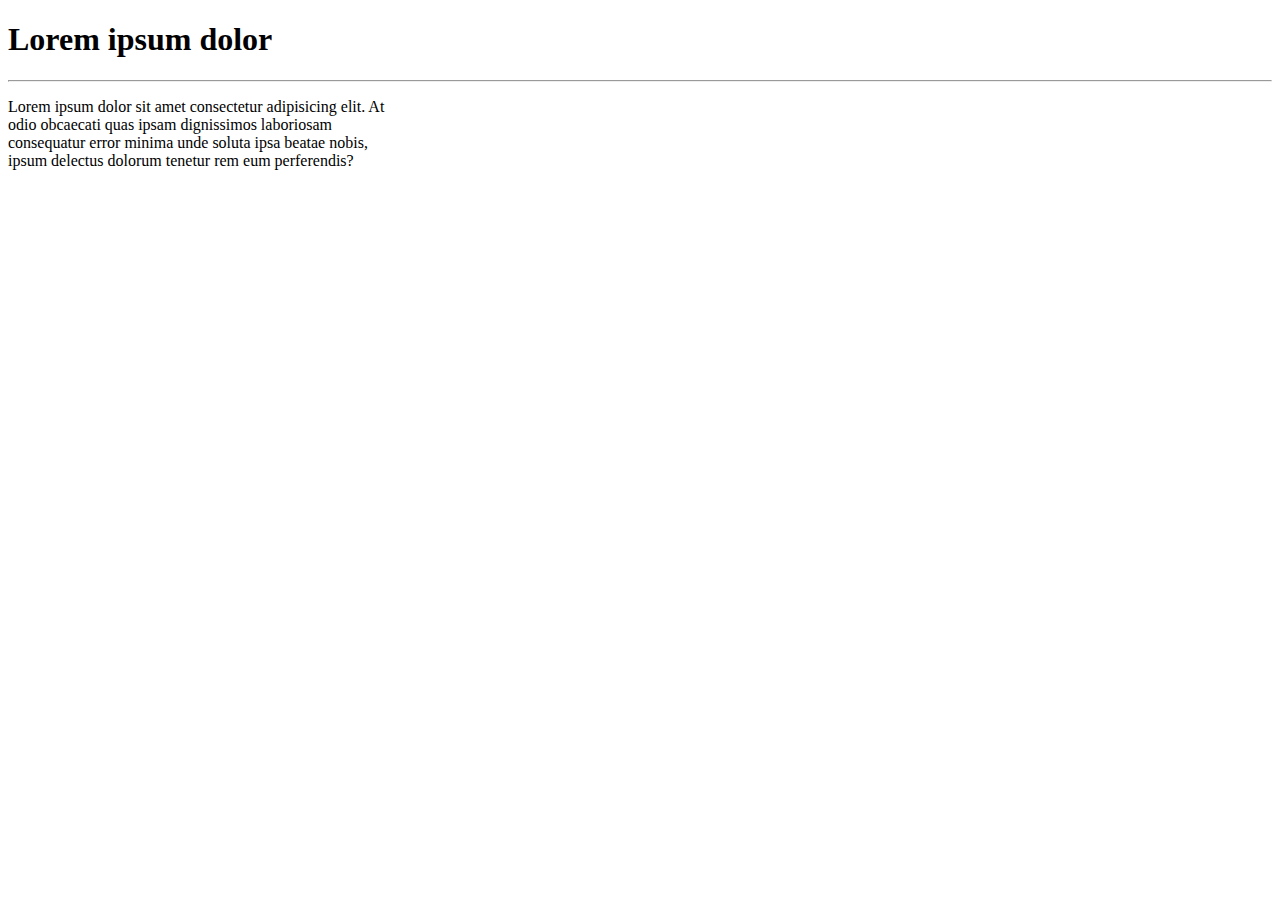
<file: index.html>
<!DOCTYPE html>
<html lang = "en">

<head>

    <meta charset = "UTF-8">
    <meta name = "viewport" content = "width=device-width, initial-scale=1.0">
    <title>My first webpage on repository</title>

</head>

<body>
    
    <h1>Lorem ipsum dolor</h1>

    <hr>

    <p style = "width: 400px;">Lorem ipsum dolor sit amet consectetur adipisicing elit. At odio obcaecati quas ipsam dignissimos laboriosam consequatur error minima unde soluta ipsa beatae nobis, ipsum delectus dolorum tenetur rem eum perferendis?</p>

</body>

</html>
</file>
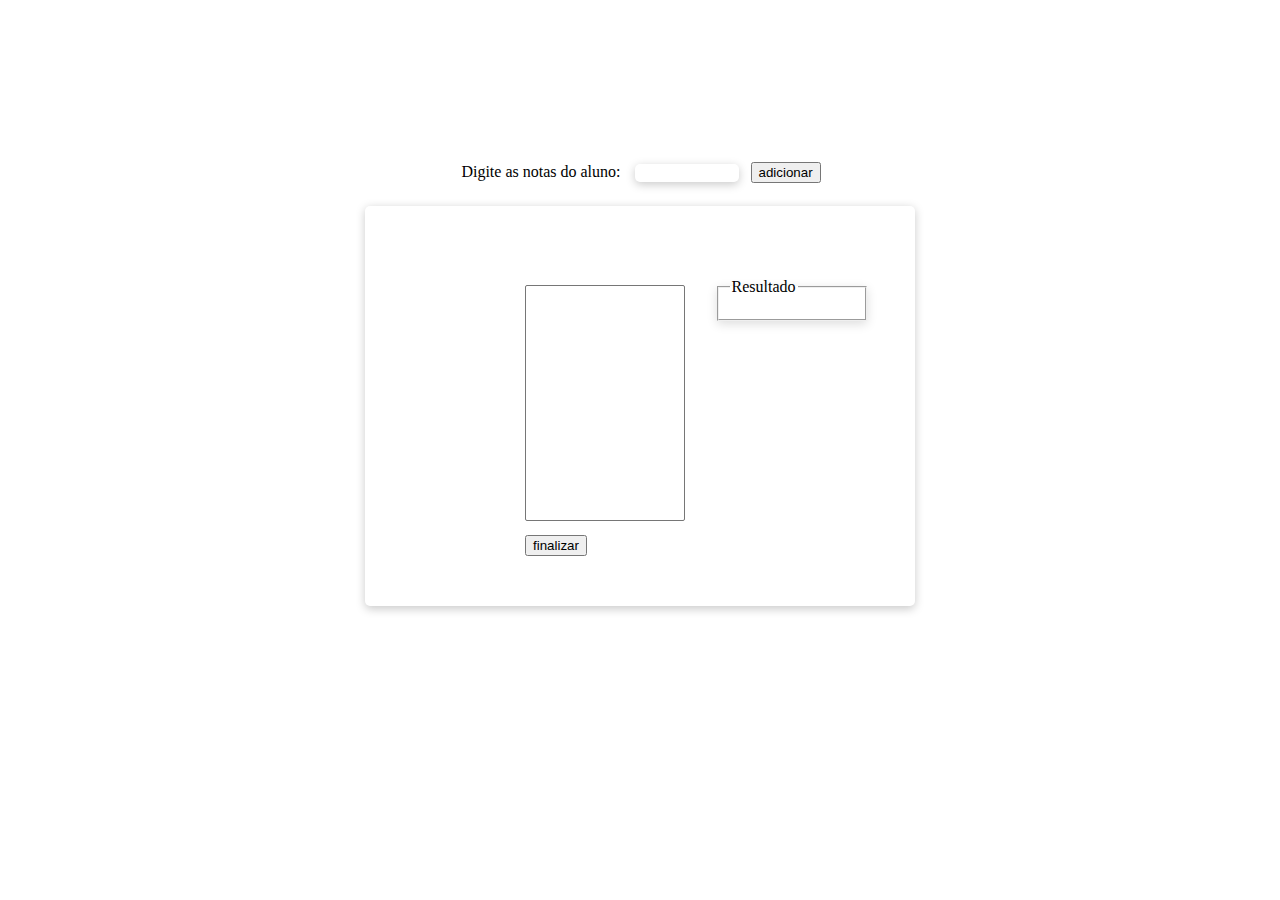
<file: ex001/index.html>
<!DOCTYPE html>
<html lang = "pt-br">

<head>
    
    <title>ex001</title>
    
    <meta charset = "UTF-8">
    <meta http-equiv = "X-UA-Compatible" content = "IE=edge">
    <meta name = "viewport" content = "width=device-width, initial-scale=1.0">

    <link rel = "stylesheet" href = "style.css">

</head>

<body>

    <div id = "background"></div>

        <label for = "txtn">Digite as notas do aluno: </label>
        
        <input type = "number" id = "txtn">
        <input type = "button" value = "adicionar" id = "adicionar" onclick = "adicionar()">
        
        <div id = "line"></div>

        <select id = "tab" size = "14"></select>
        
        <fieldset id = "res">

            <legend>Resultado</legend>

        </fieldset>

        <input type = "button" value = "finalizar" id = "finalizar" onclick = "finalizar()">

</body>

<script src = "script.js"></script>

</html>
</file>
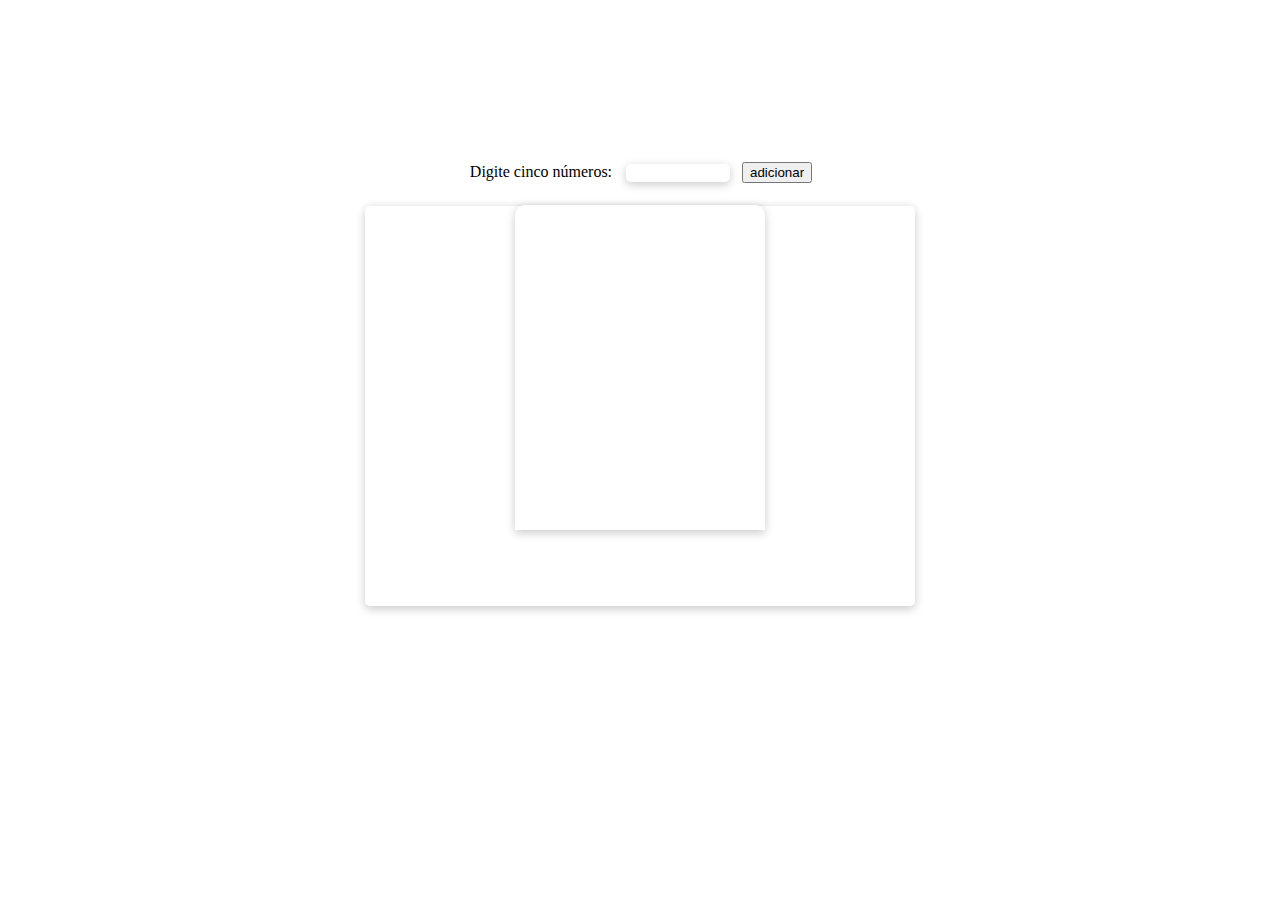
<file: ex002/index.html>
<!DOCTYPE html>
<html lang = "pt-br">

<head>
    
    <title>ex002</title>

    <meta charset = "UTF-8">
    <meta http-equiv = "X-UA-Compatible" content = "IE=edge">
    <meta name = "viewport" content = "width=device-width, initial-scale=1.0">

    <link rel = "stylesheet" href = "style.css">

</head>

<body>
    
    <div id = "background01"></div>

        <label for = "txtn">Digite cinco números: </label>
        
        <input type = "number" id = "txtn">
        <input type = "button" value = "adicionar" id = "adicionar" onclick = "adicionar()"> 

    <div id = "background02"></div>

    <p id = "res"></p>

</body>

<script src = "script.js"></script>

</html>
</file>
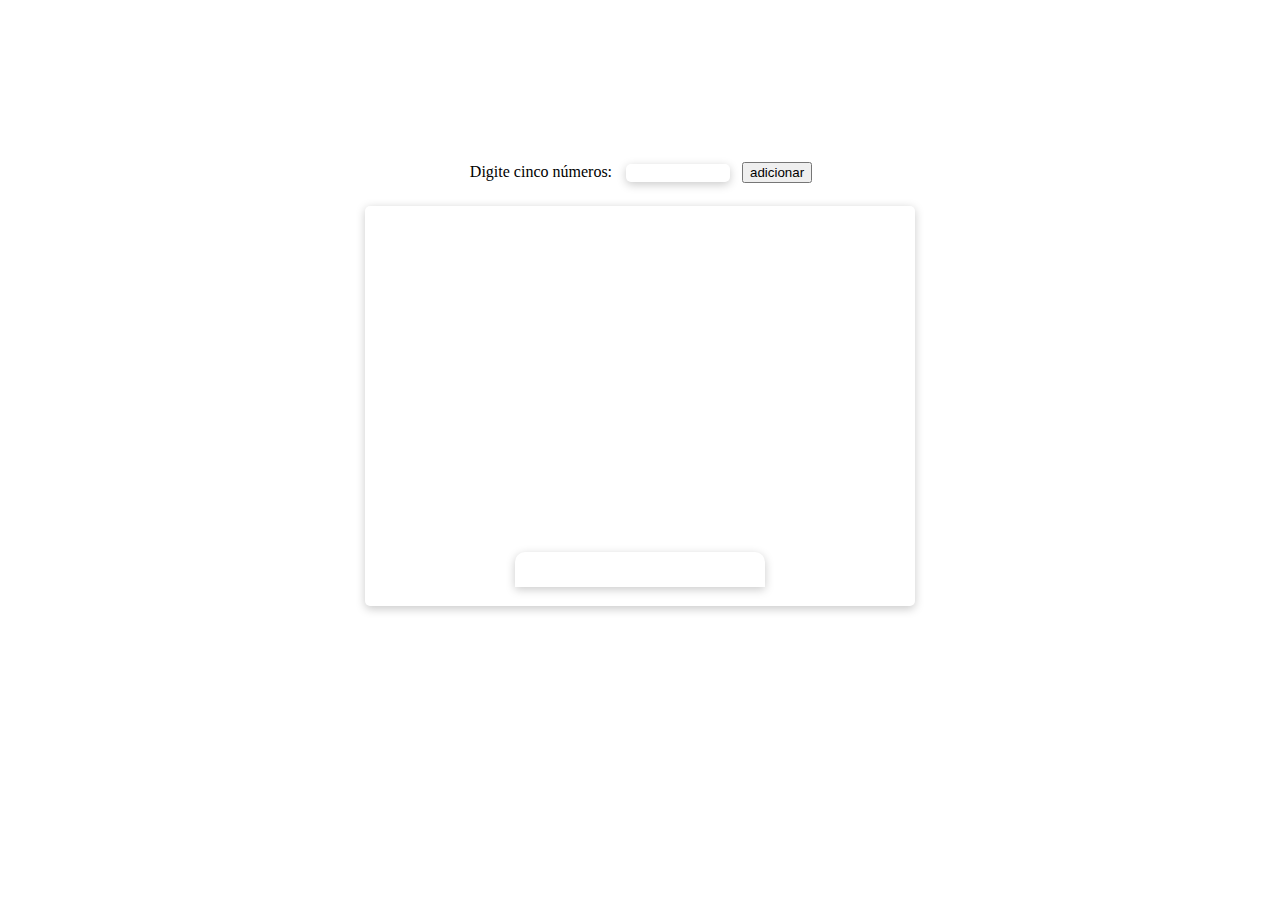
<file: ex003/index.html>
<!DOCTYPE html>
<html lang = "pt-br">

<head>
    
    <title>ex003</title>

    <meta charset = "UTF-8">
    <meta http-equiv = "X-UA-Compatible" content = "IE=edge">
    <meta name = "viewport" content = "width=device-width, initial-scale=1.0">

    <link rel = "stylesheet" href = "style.css">

</head>

<body>

    <div id = "background"></div>

        <label for = "txtn">Digite cinco números: </label>
        
        <input type = "number" id = "txtn">
        <input type = "button" value = "adicionar" id = "adicionar" onclick = "adicionar()"> 

    <p id = "res"></p>

</body>

<script src = "script.js"></script>

</html>
</file>
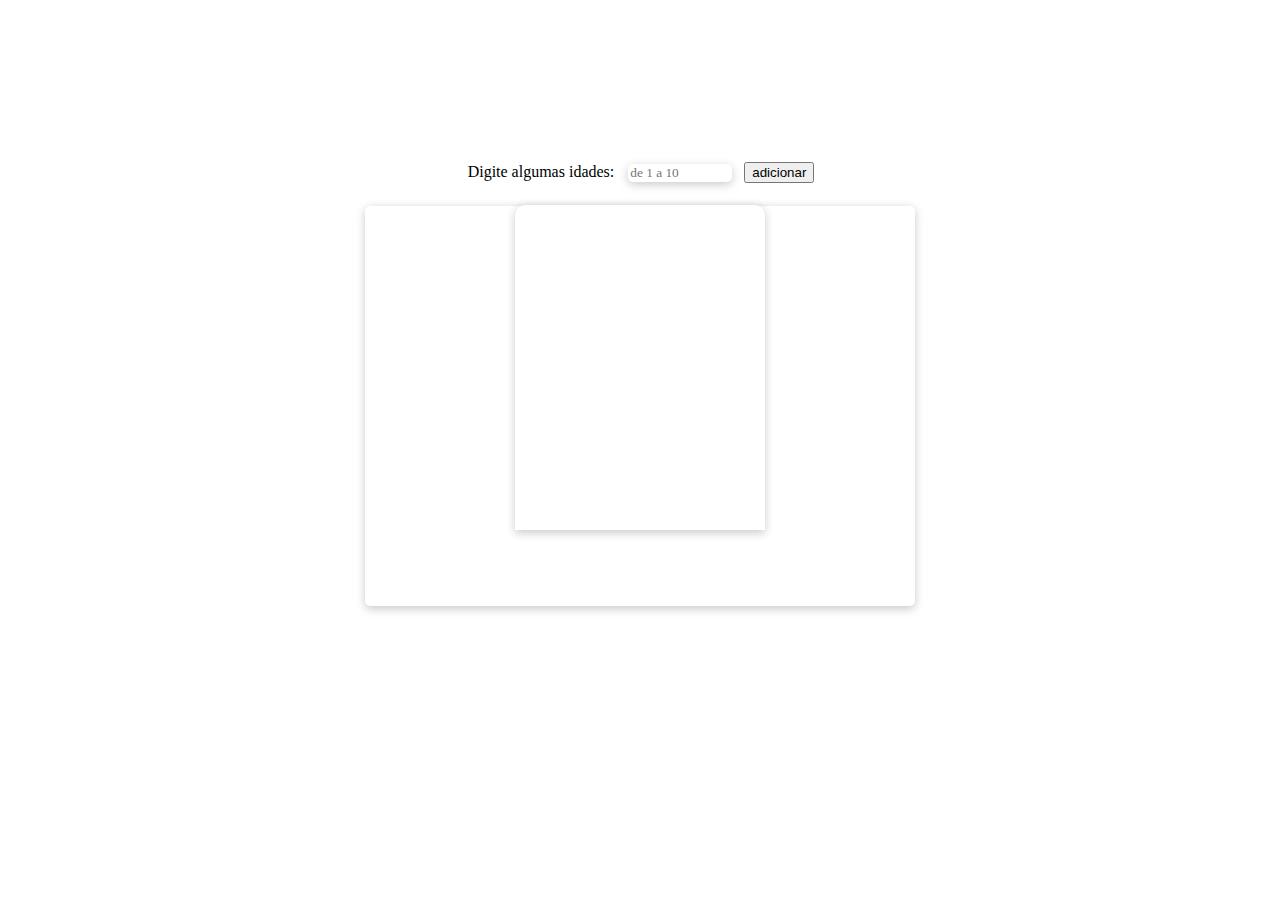
<file: ex004/index.html>
<!DOCTYPE html>
<html lang = "pt-br">

<head>
    
    <title>ex004</title>
    
    <meta charset = "UTF-8">
    <meta http-equiv = "X-UA-Compatible" content = "IE=edge">
    <meta name = "viewport" content = "width=device-width, initial-scale=1.0">

    <link rel = "stylesheet" href = "style.css">

</head>

<body>
    
    <div id = "background01"></div>

        <label for = "txtidades">Digite algumas idades: </label>
        
        <input type = "number" id = "txtidades" placeholder = "de 1 a 10">
        <input type = "button" value = "adicionar" id = "adicionar" onclick = "adicionar()"> 

    <div id = "background02"></div>

    <p id = "res"></p>

</body>

<script src = "script.js"></script>

</html>
</file>
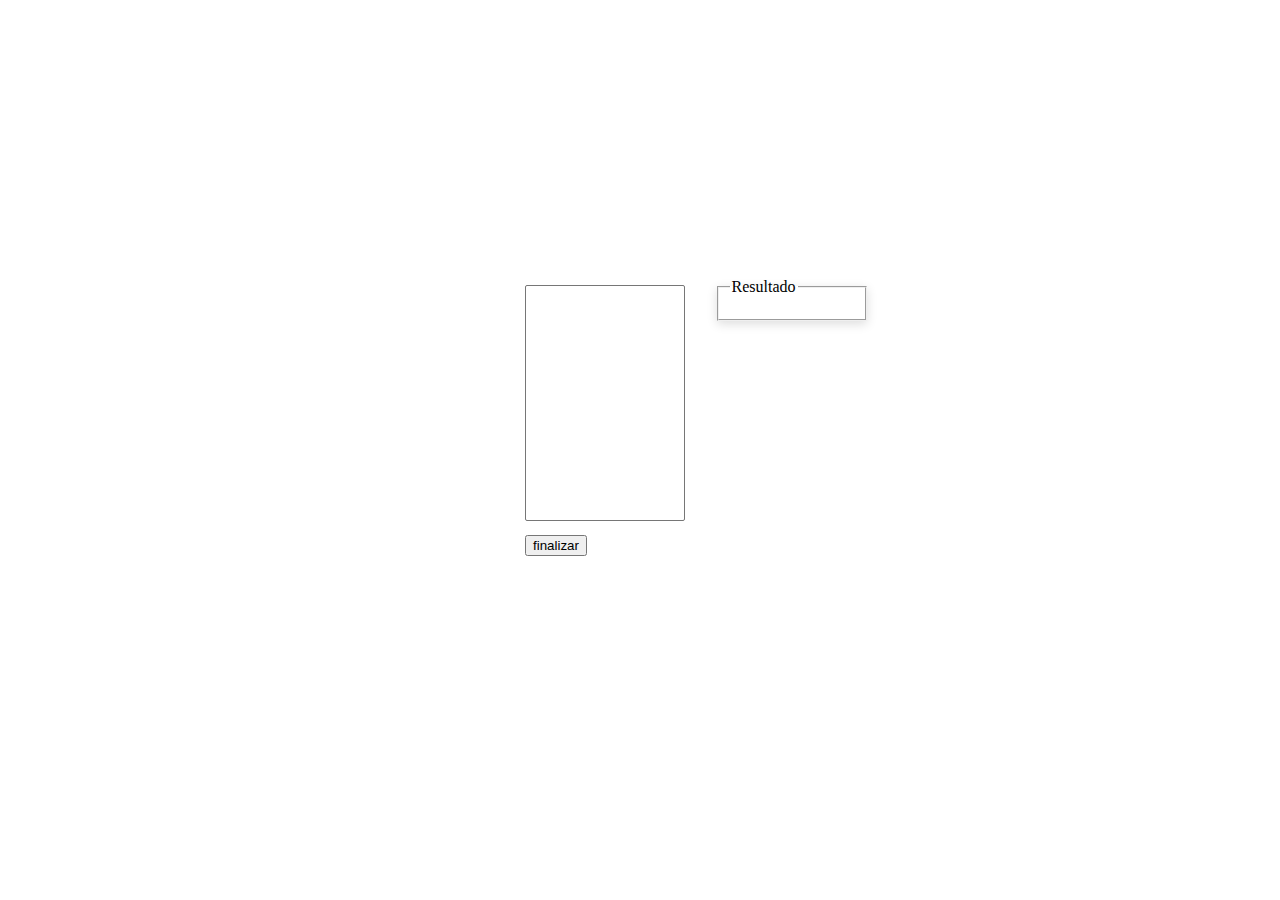
<file: ex001/ex001.html>
<!DOCTYPE html>
<html lang = "pt-BR">

<head>
    
    <meta charset = "UTF-8">
    <meta name = "viewport" content = "width=device-width, initial-scale=1.0">
    <title>ex001</title>

</head>

<body>

    <div class = "background"></div>

        <label for = "txtn">Digite as notas do aluno: </label>
        
        <input type = "number" id = "txtn">
        <input type = "button" value = "adicionar" id = "adicionar" onclick = "adicionar()">
        
        <div id = "line"></div>

        <select id = "tab" size = "14"></select>
        
        <fieldset id = "res">

            <legend>Resultado</legend>

        </fieldset>

        <input type = "button" value = "finalizar" id = "finalizar" onclick = "finalizar()">

</body>

<link rel = "stylesheet" href = "ex001.css">

<script src = "ex001.js"></script>

</html>
</file>
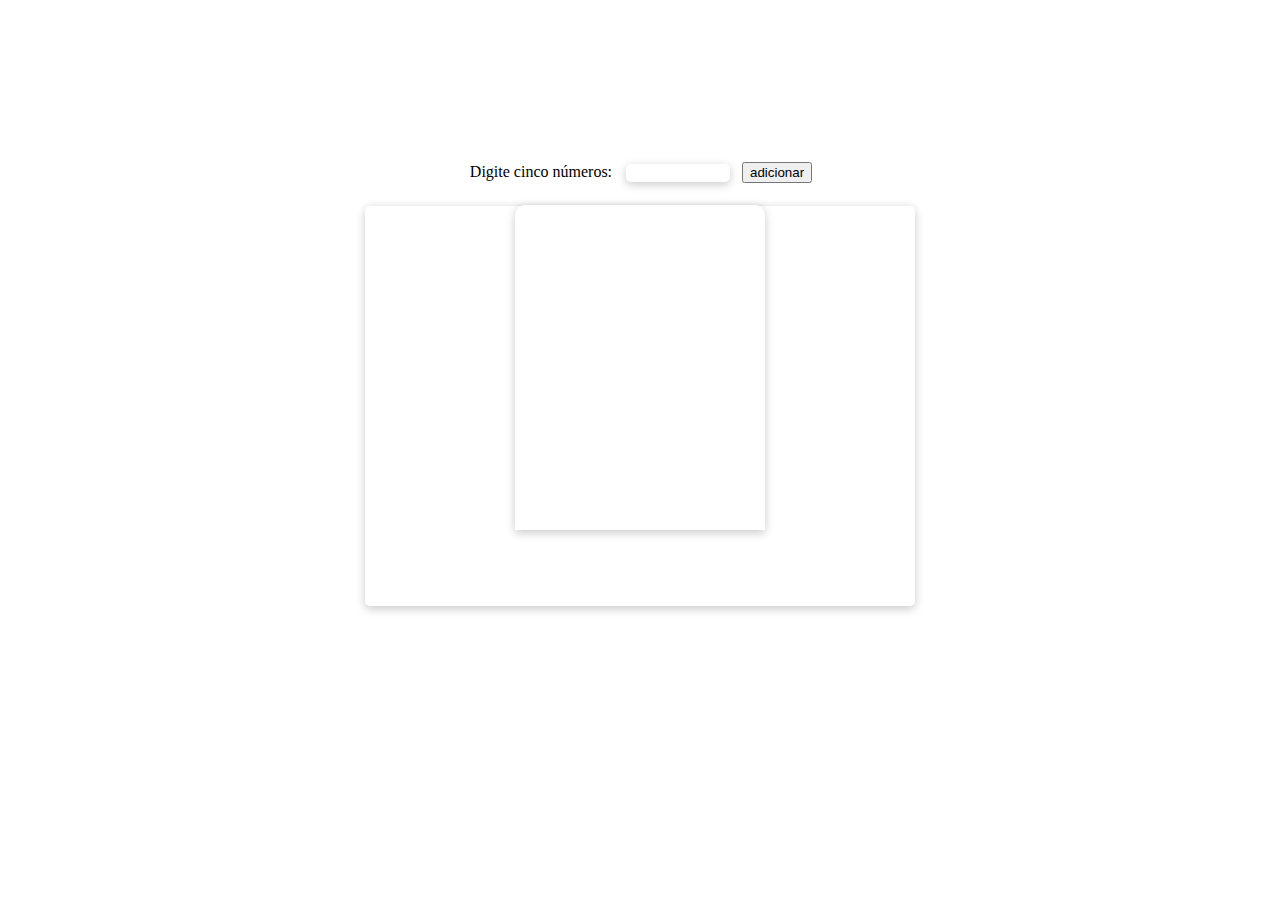
<file: ex002/ex002.html>
<!DOCTYPE html>
<html lang = "pt-BR">

<head>

    <meta charset = "UTF-8">
    <meta name = "viewport" content = "width=device-width, initial-scale=1.0">
    <title>ex002</title>

</head>

<body>
    
    <div id = "background01"></div>

        <label for = "txtn">Digite cinco números: </label>
        
        <input type = "number" id = "txtn">
        <input type = "button" value = "adicionar" id = "adicionar" onclick = "adicionar()"> 

    <div id = "background02"></div>

</body>

<link rel = "stylesheet" href = "ex002.css">

<script src = "ex002.js"></script>

</html>
</file>
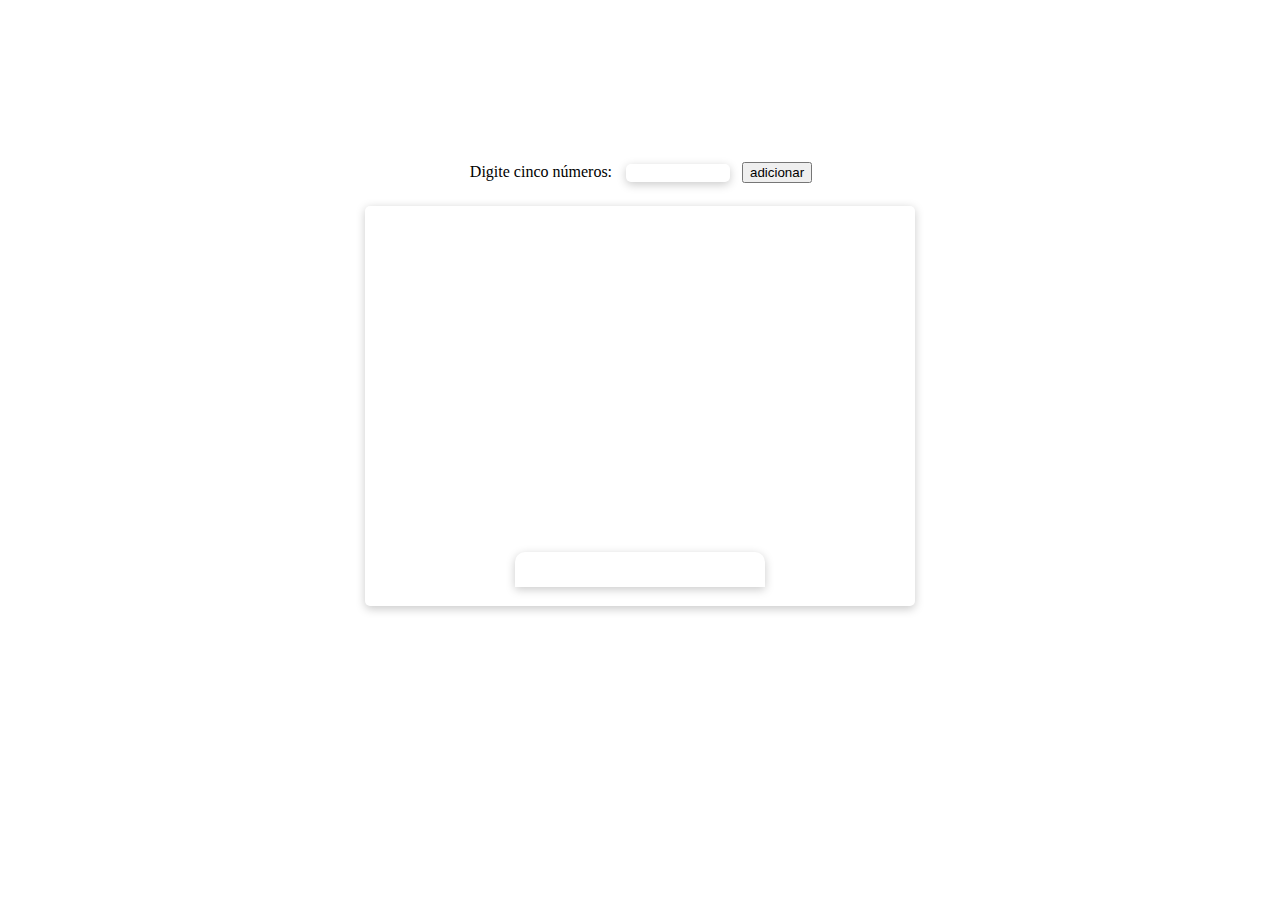
<file: ex003/ex003.html>
<!DOCTYPE html>
<html lang = "pt-BR">

<head>

    <meta charset = "UTF-8">
    <meta name = "viewport" content = "width=device-width, initial-scale=1.0">
    <title>ex003</title>

</head>

<body>

    <div id = "background"></div>

        <label for = "txtn">Digite cinco números: </label>
        
        <input type = "number" id = "txtn">
        <input type = "button" value = "adicionar" id = "adicionar" onclick = "adicionar()"> 

    <p id = "res"></p>

</body>

<link rel = "stylesheet" href = "ex003.css">

<script src = "ex003.js"></script>

</html>
</file>
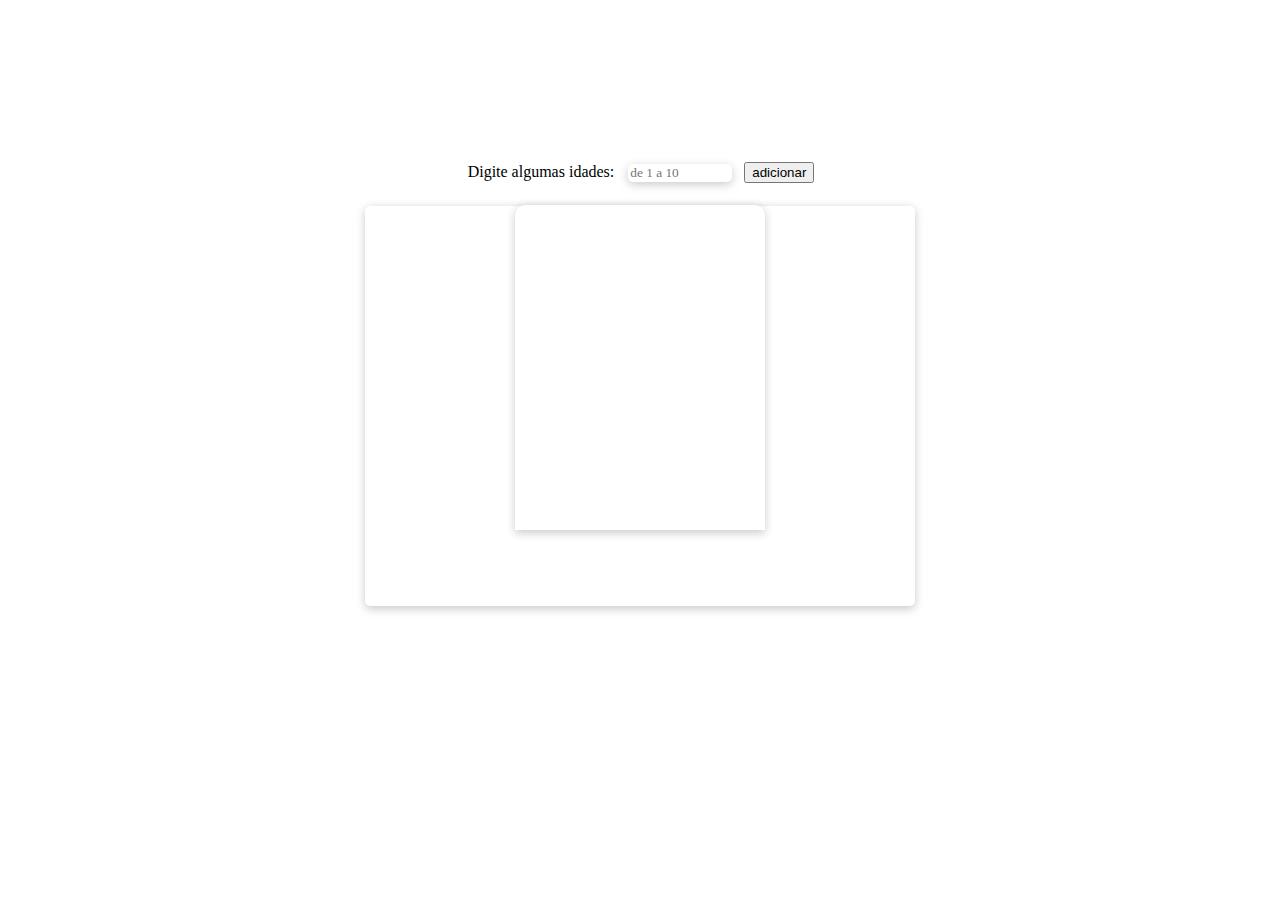
<file: ex004/ex004.html>
<!DOCTYPE html>
<html lang = "pt-br">

<head>
    
    <title>ex004</title>
    
    <meta charset = "UTF-8">
    <meta name = "viewport" content = "width=device-width, initial-scale=1.0">

    <link rel = "stylesheet" href = "ex004.css">

</head>

<body>
    
    <div id = "background01"></div>

        <label for = "txtidades">Digite algumas idades: </label>
        
        <input type = "number" id = "txtidades" placeholder = "de 1 a 10">
        <input type = "button" value = "adicionar" id = "adicionar" onclick = "adicionar()"> 

    <div id = "background02"></div>

    <p id = "res"></p>

</body>

<script src = "ex004.js"></script>

</html>
</file>
<file: ex001/style.css>
html {

    text-align: center;

}

#background {

    background-color: white;

    box-shadow: 0px 2.5px 10px rgba(0, 0, 0, 0.212);

    width: 550px;
    height: 400px;

    border-radius: 5px;

    position: relative;
    top: 22vh;

    margin: auto;

    z-index: -1;

}

label {

    font-family: Yu Gothic;
    font-family: 15px;

    position: relative;
    top: -28vh;

    margin: 2px;

}

#txtn {

    font-family: Yu Gothic;
    font-family: 15px;

    width: 100px;

    border: none;
    border-radius: 5px;

    box-shadow: 0px 2.5px 10px rgba(0, 0, 0, 0.212);

    position: relative;
    top: -28vh;

    margin: 8px;

}

#adicionar {

    cursor: pointer;

    position: relative;
    top: -28vh;

}

#line {

    background-color: black;

    width: 1px;
    height: 0.2px;

    position: relative;
    top: -18vh;
    left: 80%;

    margin-top: -4%;
    margin-left: 50%;

    animation: 750ms incresementLine forwards;

}

    @keyframes incresementLine {

        0% {width: 0px; left: 0px;}
        100% {width: 350px; left: -175px;}

    }

select {

    padding: 5px;

    width: 160px;

    position: absolute;
    top: 285px;
    left: 525px;

}

fieldset {

    font-family: Yu Gothic;
    font-size: 14px;

    text-align: center;

    width: 125px;
    height: 25px;

    box-shadow: 0px 2.5px 10px rgba(0, 0, 0, 0.137);

    position: absolute;
    top: 278px;
    left: 715px;

    transition: 250ms;

}

legend {

    font-family: Yu Gothic;
    font-size: 16px;

    text-align: initial;

}

#finalizar {

    position: absolute;
    top: 535px;
    left: 525px;

    cursor: pointer;

}
</file>
<file: ex002/style.css>
html {

    text-align: center;

}

#background01 {

    background-color: white;

    box-shadow: 0px 2.5px 10px rgba(0, 0, 0, 0.212);

    width: 550px;
    height: 400px;

    border-radius: 5px;

    position: relative;
    top: 22vh;

    margin: auto;

    z-index: -1;

}

label {

    font-family: Yu Gothic;
    font-family: 15px;

    position: relative;
    top: -28vh;

    margin: 2px;

}

#txtn {

    font-family: Yu Gothic;
    font-family: 15px;

    width: 100px;

    border: none;
    border-radius: 5px;

    box-shadow: 0px 2.5px 10px rgba(0, 0, 0, 0.212);

    position: relative;
    top: -28vh;

    margin: 8px;

}

#adicionar {

    cursor: pointer;

    position: relative;
    top: -28vh;

}

#background02 {

    background-color: white;

    box-shadow: 0px 2.5px 10px rgba(0, 0, 0, 0.212);

    width: 250px;
    height: 325px;

    border-top-left-radius: 10px;
    border-top-right-radius: 10px;

    position: relative;
    top: -26.3vh;

    margin: auto;

    z-index: -1;

}

#res {

    font-family: Yu Gothic;
    font-size: 20px;

    text-align: center;

    position: relative;
    top: -73vh;

}
</file>
<file: ex003/style.css>
html {

    text-align: center;

}

#background {

    background-color: white;

    box-shadow: 0px 2.5px 10px rgba(0, 0, 0, 0.212);

    width: 550px;
    height: 400px;

    border-radius: 5px;

    position: relative;
    top: 22vh;

    margin: auto;

    z-index: -1;

}

label {

    font-family: Yu Gothic;
    font-family: 15px;

    position: relative;
    top: -28vh;

    margin: 2px;

}

#txtn {

    font-family: Yu Gothic;
    font-family: 15px;

    width: 100px;

    border: none;
    border-radius: 5px;

    box-shadow: 0px 2.5px 10px rgba(0, 0, 0, 0.212);

    position: relative;
    top: -28vh;

    margin: 8px;

}

#adicionar {

    cursor: pointer;

    position: relative;
    top: -28vh;

}

#res {

    background-color: white;

    font-family: Yu Gothic;
    font-size: 20px;

    text-align: center;

    border-top-left-radius: 10px;
    border-top-right-radius: 10px;

    box-shadow: 0px 2.5px 10px rgba(0, 0, 0, 0.212);

    width: 250px;
    height: 35px;

    position: relative;
    top: 12.2vh;

    margin: auto;

}
</file>
<file: ex004/style.css>
html {

    text-align: center;

    overflow: hidden;

}

#background01 {

    background-color: white;

    box-shadow: 0px 2.5px 10px rgba(0, 0, 0, 0.212);

    width: 550px;
    height: 400px;

    border-radius: 5px;

    position: relative;
    top: 22vh;

    margin: auto;

    z-index: -1;

}

label {

    font-family: Yu Gothic;
    font-family: 15px;

    position: relative;
    top: -28vh;

    margin: 2px;

}

#txtidades {

    font-family: Yu Gothic;
    font-family: 15px;

    width: 100px;

    border: none;
    border-radius: 5px;

    box-shadow: 0px 2.5px 10px rgba(0, 0, 0, 0.212);

    position: relative;
    top: -28vh;

    margin: 8px;

}

#adicionar {

    cursor: pointer;

    position: relative;
    top: -28vh;

}

#background02 {

    background-color: white;

    box-shadow: 0px 2.5px 10px rgba(0, 0, 0, 0.212);

    width: 250px;
    height: 325px;

    border-top-left-radius: 10px;
    border-top-right-radius: 10px;

    position: relative;
    top: -26.3vh;

    margin: auto;

    z-index: -1;

}

#res {

    font-family: Yu Gothic;
    font-size: 18px;

    position: relative;
    top: -74vh;
    left: 0%;

}
</file>
<file: ex001/ex001.css>
html {

    text-align: center;

}

#background {

    background-color: white;

    box-shadow: 0px 2.5px 10px rgba(0, 0, 0, 0.212);

    width: 550px;
    height: 400px;

    border-radius: 5px;

    position: relative;
    top: 22vh;

    margin: auto;

    z-index: -1;

}

label {

    font-family: Yu Gothic;
    font-family: 15px;

    position: relative;
    top: -28vh;

    margin: 2px;

}

#txtn {

    font-family: Yu Gothic;
    font-family: 15px;

    width: 100px;

    border: none;
    border-radius: 5px;

    box-shadow: 0px 2.5px 10px rgba(0, 0, 0, 0.212);

    position: relative;
    top: -28vh;

    margin: 8px;

}

#adicionar {

    cursor: pointer;

    position: relative;
    top: -28vh;

}

#line {

    background-color: black;

    width: 1px;
    height: 0.2px;

    position: relative;
    top: -18vh;
    left: 80%;

    margin-top: -4%;
    margin-left: 50%;

    animation: 750ms incresementLine forwards;

}

    @keyframes incresementLine {

        0% {width: 0px; left: 0px;}
        100% {width: 350px; left: -175px;}

    }

select {

    padding: 5px;

    width: 160px;

    position: absolute;
    top: 285px;
    left: 525px;

}

fieldset {

    font-family: Yu Gothic;
    font-size: 14px;

    text-align: center;

    width: 125px;
    height: 25px;

    box-shadow: 0px 2.5px 10px rgba(0, 0, 0, 0.137);

    position: absolute;
    top: 278px;
    left: 715px;

    transition: 250ms;

}

legend {

    font-family: Yu Gothic;
    font-size: 16px;

    text-align: initial;

}

#finalizar {

    position: absolute;
    top: 535px;
    left: 525px;

    cursor: pointer;

}
</file>
<file: ex002/ex002.css>
html {

    text-align: center;

}

#background01 {

    background-color: white;

    box-shadow: 0px 2.5px 10px rgba(0, 0, 0, 0.212);

    width: 550px;
    height: 400px;

    border-radius: 5px;

    position: relative;
    top: 22vh;

    margin: auto;

    z-index: -1;

}

label {

    font-family: Yu Gothic;
    font-family: 15px;

    position: relative;
    top: -28vh;

    margin: 2px;

}

#txtn {

    font-family: Yu Gothic;
    font-family: 15px;

    width: 100px;

    border: none;
    border-radius: 5px;

    box-shadow: 0px 2.5px 10px rgba(0, 0, 0, 0.212);

    position: relative;
    top: -28vh;

    margin: 8px;

}

#adicionar {

    cursor: pointer;

    position: relative;
    top: -28vh;

}

#background02 {

    background-color: white;

    box-shadow: 0px 2.5px 10px rgba(0, 0, 0, 0.212);

    width: 250px;
    height: 325px;

    border-top-left-radius: 10px;
    border-top-right-radius: 10px;

    position: relative;
    top: -26.3vh;

    margin: auto;

    z-index: -1;

}

#res {

    font-family: Yu Gothic;
    font-size: 20px;

    text-align: center;

    position: relative;
    top: -73vh;

}
</file>
<file: ex003/ex003.css>
html {

    text-align: center;

}

#background {

    background-color: white;

    box-shadow: 0px 2.5px 10px rgba(0, 0, 0, 0.212);

    width: 550px;
    height: 400px;

    border-radius: 5px;

    position: relative;
    top: 22vh;

    margin: auto;

    z-index: -1;

}

label {

    font-family: Yu Gothic;
    font-family: 15px;

    position: relative;
    top: -28vh;

    margin: 2px;

}

#txtn {

    font-family: Yu Gothic;
    font-family: 15px;

    width: 100px;

    border: none;
    border-radius: 5px;

    box-shadow: 0px 2.5px 10px rgba(0, 0, 0, 0.212);

    position: relative;
    top: -28vh;

    margin: 8px;

}

#adicionar {

    cursor: pointer;

    position: relative;
    top: -28vh;

}

#res {

    background-color: white;

    font-family: Yu Gothic;
    font-size: 20px;

    text-align: center;

    border-top-left-radius: 10px;
    border-top-right-radius: 10px;

    box-shadow: 0px 2.5px 10px rgba(0, 0, 0, 0.212);

    width: 250px;
    height: 35px;

    position: relative;
    top: 12.2vh;

    margin: auto;

}
</file>
<file: ex004/ex004.css>
html {

    text-align: center;

    overflow: hidden;

}

#background01 {

    background-color: white;

    box-shadow: 0px 2.5px 10px rgba(0, 0, 0, 0.212);

    width: 550px;
    height: 400px;

    border-radius: 5px;

    position: relative;
    top: 22vh;

    margin: auto;

    z-index: -1;

}

label {

    font-family: Yu Gothic;
    font-family: 15px;

    position: relative;
    top: -28vh;

    margin: 2px;

}

#txtidades {

    font-family: Yu Gothic;
    font-family: 15px;

    width: 100px;

    border: none;
    border-radius: 5px;

    box-shadow: 0px 2.5px 10px rgba(0, 0, 0, 0.212);

    position: relative;
    top: -28vh;

    margin: 8px;

}

#adicionar {

    cursor: pointer;

    position: relative;
    top: -28vh;

}

#background02 {

    background-color: white;

    box-shadow: 0px 2.5px 10px rgba(0, 0, 0, 0.212);

    width: 250px;
    height: 325px;

    border-top-left-radius: 10px;
    border-top-right-radius: 10px;

    position: relative;
    top: -26.3vh;

    margin: auto;

    z-index: -1;

}

#res {

    font-family: Yu Gothic;
    font-size: 18px;

    position: relative;
    top: -74vh;
    left: 0%;

}
</file>
